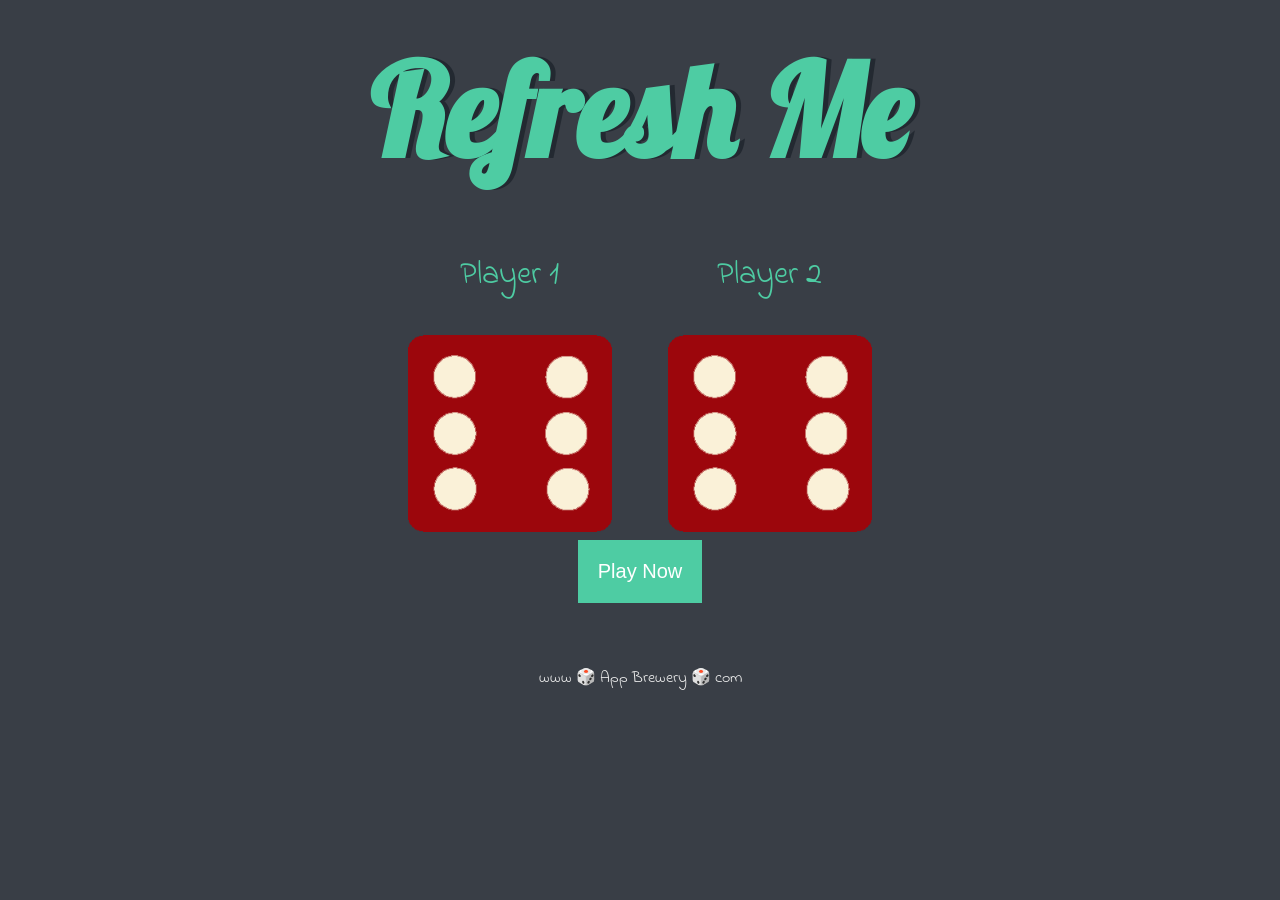
<file: index.html>
<!DOCTYPE html>
<html lang="en" dir="ltr">
  <head>
    <meta charset="utf-8">
    <title>Dicee</title>
    <link rel="stylesheet" href="styles.css">
    <link href="https://fonts.googleapis.com/css?family=Indie+Flower|Lobster" rel="stylesheet">

  </head>
  <body>

    <div class="container">
      <h1 id="message">Refresh Me</h1>

      <div class="dice">
        <p>Player 1</p>
        <img class="img1" src="images/dice6.png">
      </div>

      <div class="dice">
        <p>Player 2</p>
        <img class="img2" src="images/dice6.png">
      </div>

      <div class="">
        <button type="button" class="btn btn-danger" id="play" name="button">Play Now</button>
      </div>
    </div>

    <footer>
      www 🎲 App Brewery 🎲 com
    </footer>

    <script charset="utf-8" src="dice.js">

    </script>
  </body>


</html>
</file>
<file: styles.css>
.container {
  width: 70%;
  margin: auto;
  text-align: center;
}

.dice {
  text-align: center;
  display: inline-block;

}

body {
  background-color: #393E46;
}

h1 {
  margin: 30px;
  font-family: 'Lobster', cursive;
  text-shadow: 5px 0 #232931;
  font-size: 8rem;
  color: #4ECCA3;
}

p {
  font-size: 2rem;
  color: #4ECCA3;
  font-family: 'Indie Flower', cursive;
}

img {
  width: 80%;
}

footer {
  margin-top: 5%;
  color: #EEEEEE;
  text-align: center;
  font-family: 'Indie Flower', cursive;

}
button{
  background: #4ECCA3;
  color: white;
  font-size: 20px;
  padding-left: 20px;
  padding-right: 20px;
  padding-top: 20px;
  padding-bottom: 20px;
  border: none;

}
</file>
